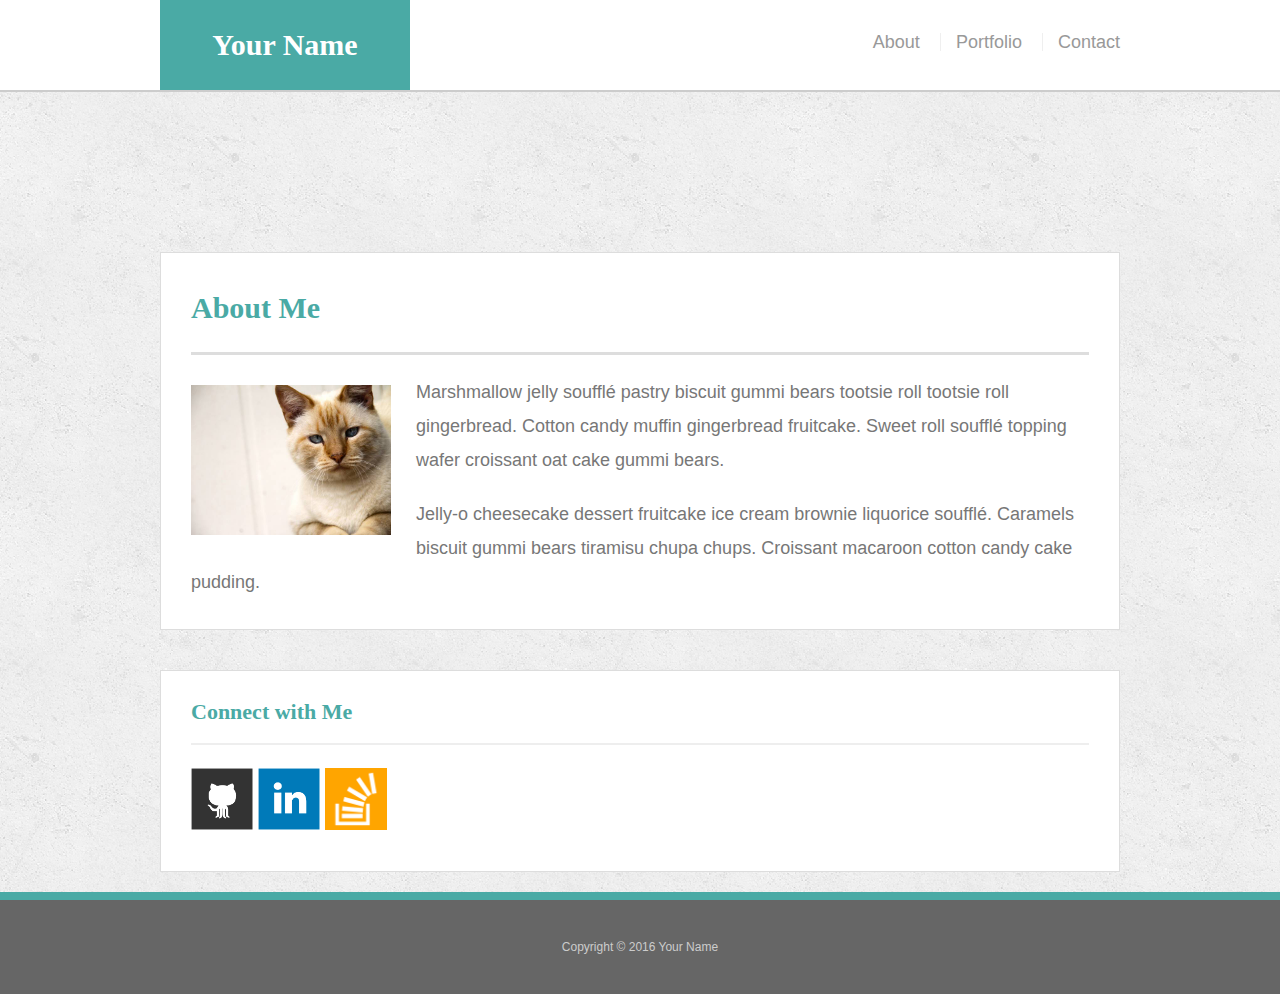
<file: index.html>
<!doctype html>
<html lang="en-us">

<head>
  <meta charset="UTF-8">
  <title>About | Your Name</title>
  <link rel="stylesheet" type="text/css" href="assets/css/reset.css">
  <link rel="stylesheet" type="text/css" href="assets/css/style.css">
</head>

<body>

  <header id="masthead">
    <div class="container">
      <a href="index.html" id="logo">Your Name</a>
      <nav>
        <a href="index.html" class="nava">About</a>
        <a href="portfolio.html" class="nava">Portfolio</a>
        <a href="contact.html" class="nava">Contact</a>
      </nav>
    </div>
  </header>

  <div id="main-container" class="container">
    <section class="main-section">
      <h1>About Me</h1>

      <img src="assets/images/cat.jpg" class="auth-image" alt="Your Name">

      <p>Marshmallow jelly souffl&eacute; pastry biscuit gummi bears tootsie roll tootsie roll gingerbread. Cotton candy muffin gingerbread fruitcake. Sweet roll souffl&eacute; topping wafer croissant oat cake gummi&nbsp;bears.</p>

      <p>Jelly-o cheesecake dessert fruitcake ice cream brownie liquorice souffl&eacute;. Caramels biscuit gummi bears tiramisu chupa chups. Croissant macaroon cotton candy cake pudding.</p>

    </section>

    <section class="sidebar">
      <div id="connect">
        <h2>Connect with Me</h2>

        <a href="#"><img src="assets/images/github-128.png" class="social" alt="GitHub" /></a>
        <a href="#"><img src="assets/images/linkedin-128.png" class="social" alt="LinkedIn" /></a>
        <a href="#"><img src="assets/images/stackoverflow-128.png" class="social" alt="Stack Overflow" /></a>
      </div>
    </section>
  </div>

  <footer>
    <div class="container">
      Copyright &copy; 2016 Your Name
    </div>
  </footer>
</body>

</html>
</file>
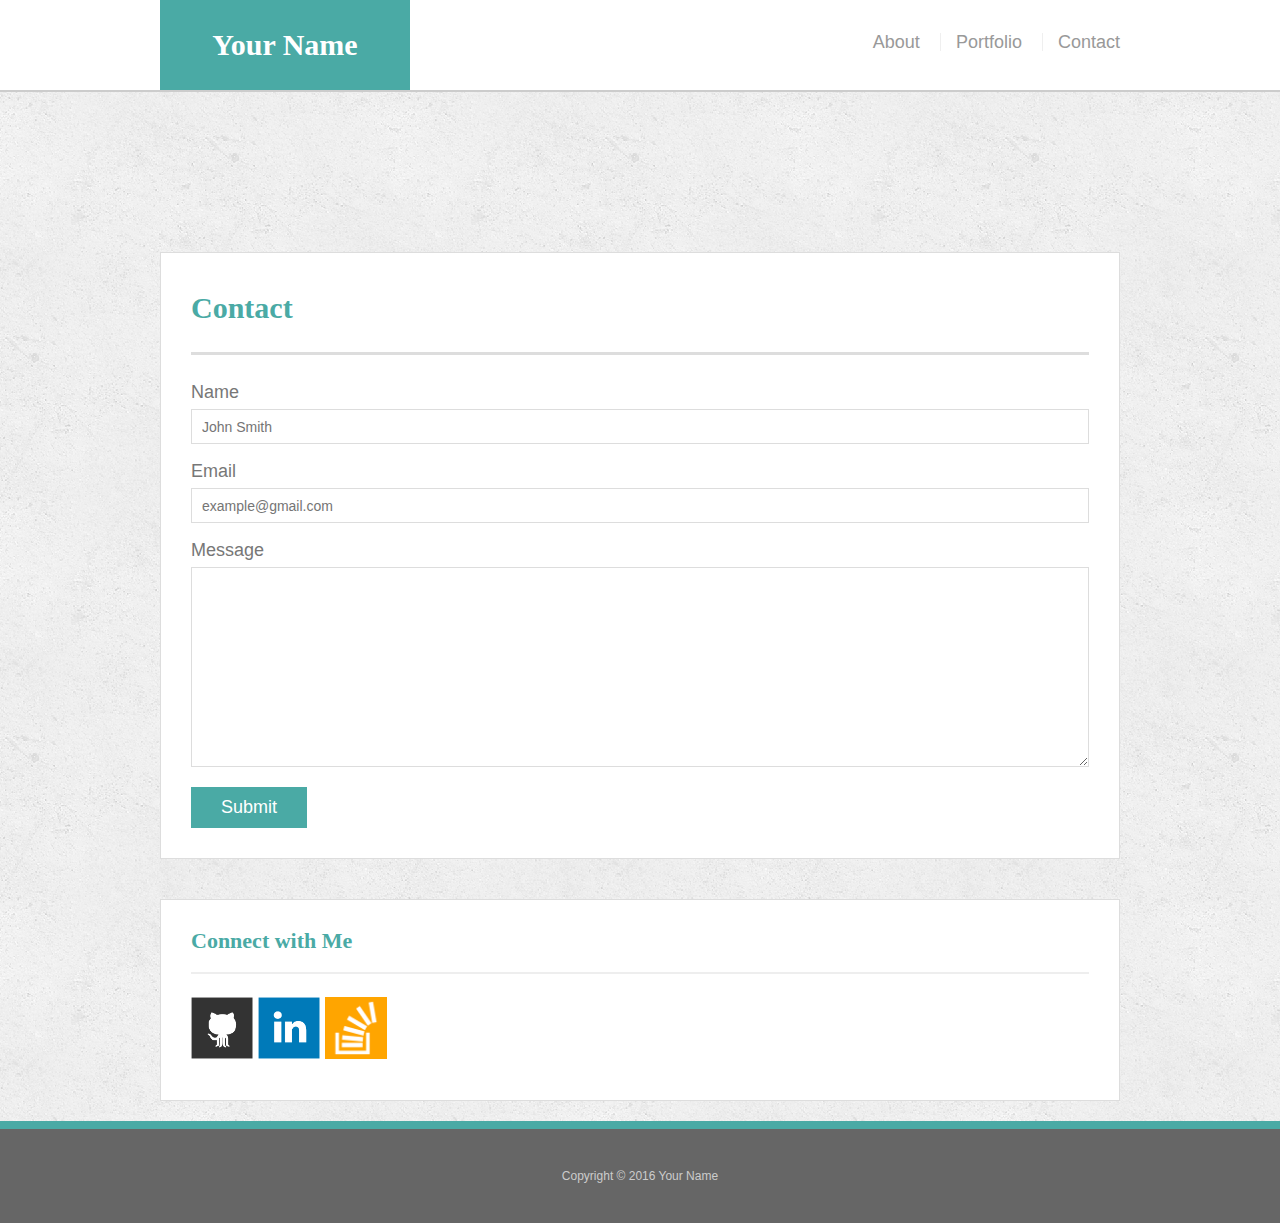
<file: contact.html>
<!doctype html>
<html lang="en-us">

<head>
  <meta charset="UTF-8">
  <title>Contact | Your Name</title>
  <link rel="stylesheet" type="text/css" href="assets/css/reset.css">
  <link rel="stylesheet" type="text/css" href="assets/css/style.css">
</head>

<body>

  <header id="masthead">
    <div class="container">
      <a href="index.html" id="logo">Your Name</a>
      <nav>
        <a href="index.html" class="nava">About</a>
        <a href="portfolio.html" class="nava">Portfolio</a>
        <a href="contact.html" class="nava">Contact</a>
      </nav>
    </div>
  </header>

  <div id="main-container" class="container">
    <section class="main-section">
      <h1>Contact</h1>

      <form id="contact-form">
        <ul>
          <li>
            <label for="name">Name</label>
            <input type="text" id="name" name="name" placeholder="John Smith" required="required">
          </li>
          <li>
            <label for="email">Email</label>
            <input type="email" id="email" name="email" placeholder="example@gmail.com" required="required">
          </li>
          <li>
            <label for="message">Message</label>
            <textarea id="message" name="message" required="required"></textarea>
          </li>
        </ul>
        <input type="submit">
      </form>

    </section>

    <section class="sidebar">
      <div id="connect">
        <h2>Connect with Me</h2>

        <a href="#"><img src="assets/images/github-128.png" class="social" alt="GitHub" /></a>
        <a href="#"><img src="assets/images/linkedin-128.png" class="social" alt="LinkedIn" /></a>
        <a href="#"><img src="assets/images/stackoverflow-128.png" class="social" alt="Stack Overflow" /></a>
      </div>
    </section>
  </div>

  <footer>
    <div class="container">
      Copyright &copy; 2016 Your Name
    </div>
  </footer>
</body>

</html>
</file>
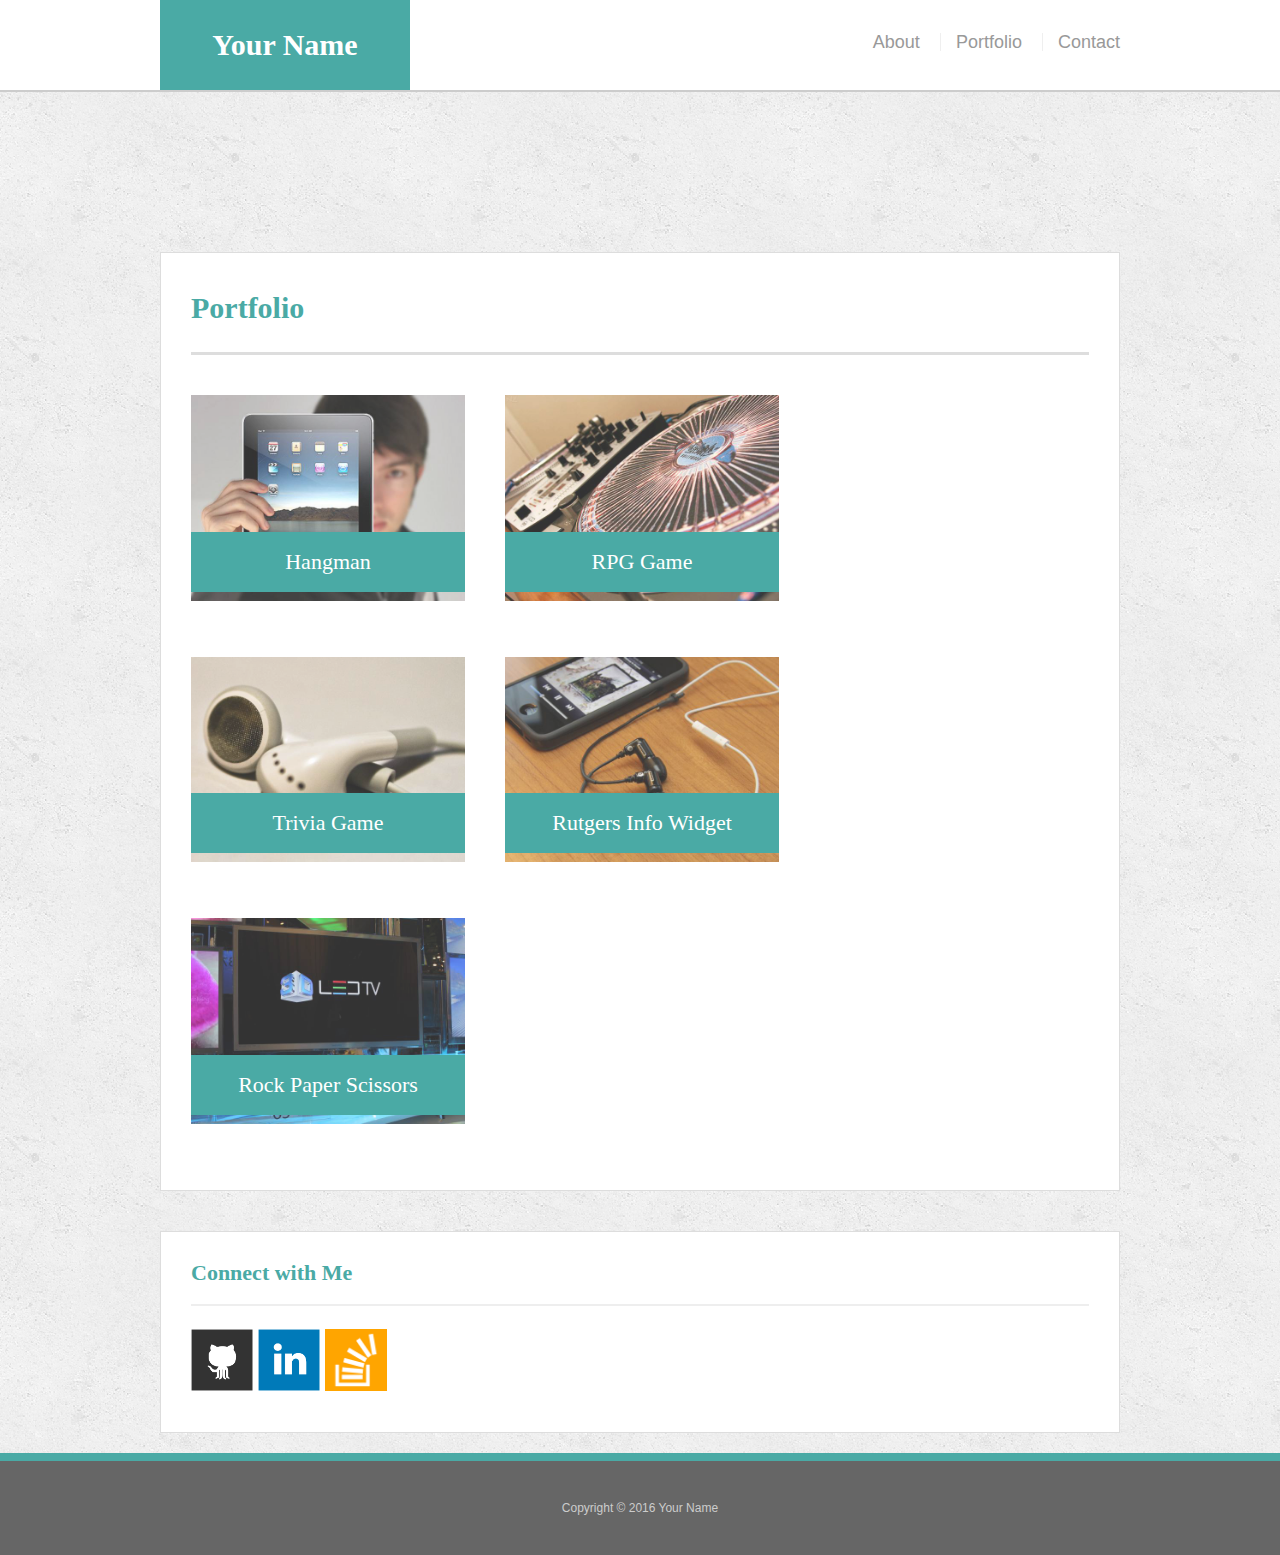
<file: portfolio.html>
<!doctype html>
<html lang="en-us">

<head>
  <meta charset="UTF-8">
  <title>Portfolio | Your Name</title>
  <link rel="stylesheet" type="text/css" href="assets/css/reset.css">
  <link rel="stylesheet" type="text/css" href="assets/css/style.css">
</head>

<body>

  <header id="masthead">
    <div class="container">
      <a href="index.html" id="logo">Your Name</a>
      <nav>
        <a href="index.html" class="nava">About</a>
        <a href="portfolio.html" class="nava">Portfolio</a>
        <a href="contact.html" class="nava">Contact</a>
      </nav>
    </div>
  </header>

  <div id="main-container" class="container">
    <section class="main-section">
      <h1>Portfolio</h1>

      <div class="work">
        <img src="assets/images/technics-q-c-640-480-1.jpg" alt="hangman">

        <h3>Hangman</h3>
      </div>
      <div class="work">
        <img src="assets/images/technics-q-c-640-480-2.jpg" alt="RPG Game">

        <h3>RPG Game</h3>
      </div>
      <div class="work">
        <img src="assets/images/technics-q-c-640-480-5.jpg" alt="Trivia Game">

        <h3>Trivia Game</h3>
      </div>
      <div class="work">
        <img src="assets/images/technics-q-c-640-480-7.jpg" alt="Rutgers Info Widget">

        <h3>Rutgers Info Widget</h3>
      </div>
      <div class="work">
        <img src="assets/images/technics-q-c-640-480-9.jpg" alt="Rock Paper Scissors">

        <h3>Rock Paper Scissors</h3>
      </div>

    </section>

    <section class="sidebar">
      <div id="connect">
        <h2>Connect with Me</h2>

        <a href="#"><img src="assets/images/github-128.png" class="social" alt="GitHub" /></a>
        <a href="#"><img src="assets/images/linkedin-128.png" class="social" alt="LinkedIn" /></a>
        <a href="#"><img src="assets/images/stackoverflow-128.png" class="social" alt="Stack Overflow" /></a>
      </div>
    </section>
  </div>

  <footer>
    <div class="container">
      Copyright &copy; 2016 Your Name
    </div>
  </footer>
</body>

</html>
</file>
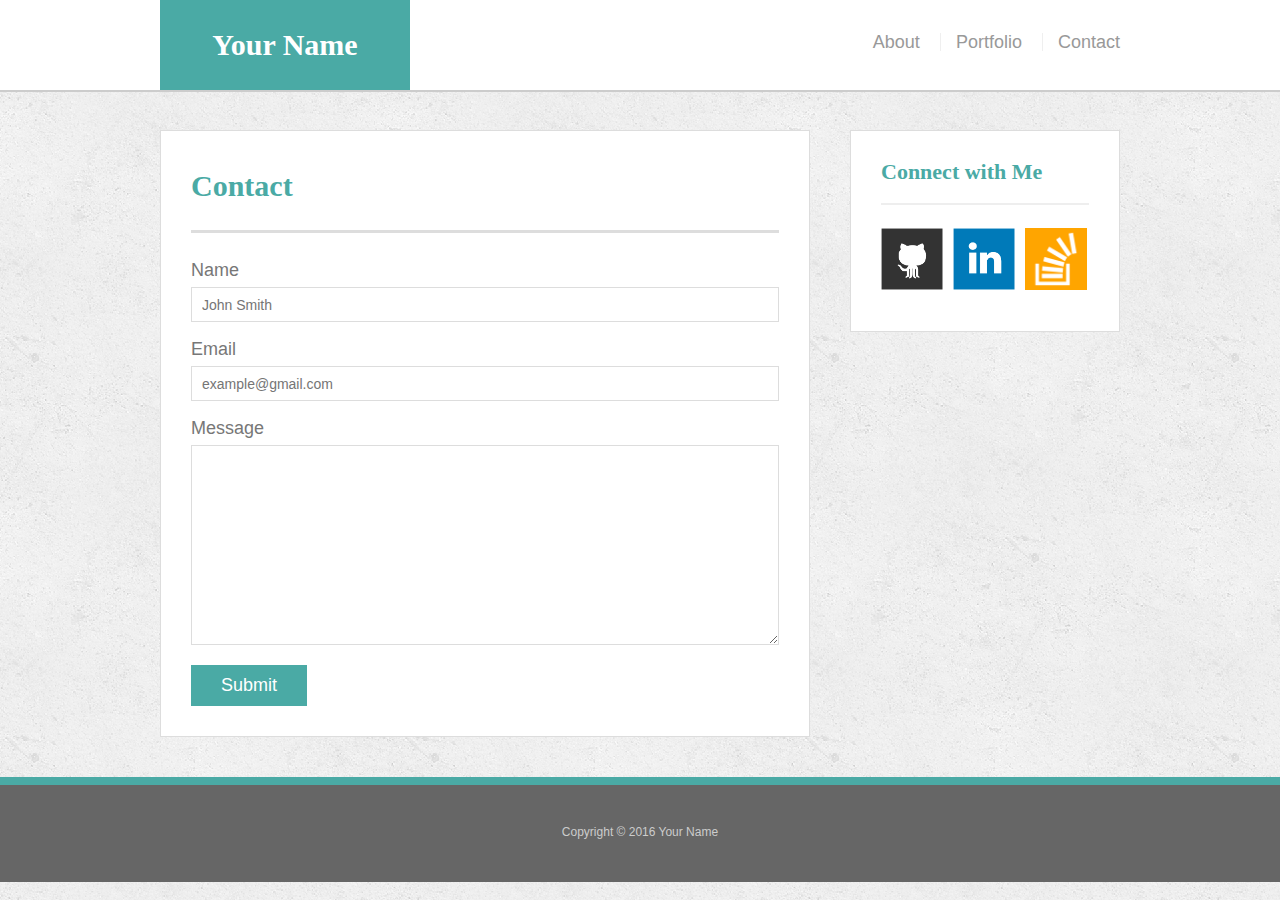
<file: bonus/hover-styles.html>
<!doctype html>
<html lang="en-us">

<head>
  <meta charset="UTF-8">
  <title>Hover Styling</title>
  <link rel="stylesheet" type="text/css" href="assets/css/reset.css">
  <link rel="stylesheet" type="text/css" href="assets/css/style.css">
</head>

<body>

  <header id="masthead">
    <div class="container">
      <a href="#" id="logo">Your Name</a>
      <nav>
        <a href="#">About</a>
        <a href="#">Portfolio</a>
        <a href="#">Contact</a>
      </nav>
    </div>
  </header>

  <div id="main-container" class="container">
    <section class="main-section">
      <h1>Contact</h1>

      <form id="contact-form">
        <ul>
          <li>
            <label for="name">Name</label>
            <input type="text" id="name" name="name" placeholder="John Smith" required="required">
          </li>
          <li>
            <label for="email">Email</label>
            <input type="email" id="email" name="email" placeholder="example@gmail.com" required="required">
          </li>
          <li>
            <label for="message">Message</label>
            <textarea id="message" name="message" required="required"></textarea>
          </li>
        </ul>
        <input type="submit">
      </form>

    </section>

    <section class="sidebar">
      <div id="connect">
        <h2>Connect with Me</h2>

        <img src="assets/images/github-128.png" class="social" alt="Github">
        <img src="assets/images/linkedin-128.png" class="social" alt="LinkedIn">
        <img src="assets/images/stackoverflow-128.png" class="social" alt="Stack Overflow">
      </div>
    </section>
  </div>

  <footer>
    <div class="container">
      Copyright &copy; 2016 Your Name
    </div>
  </footer>
</body>

</html>
</file>
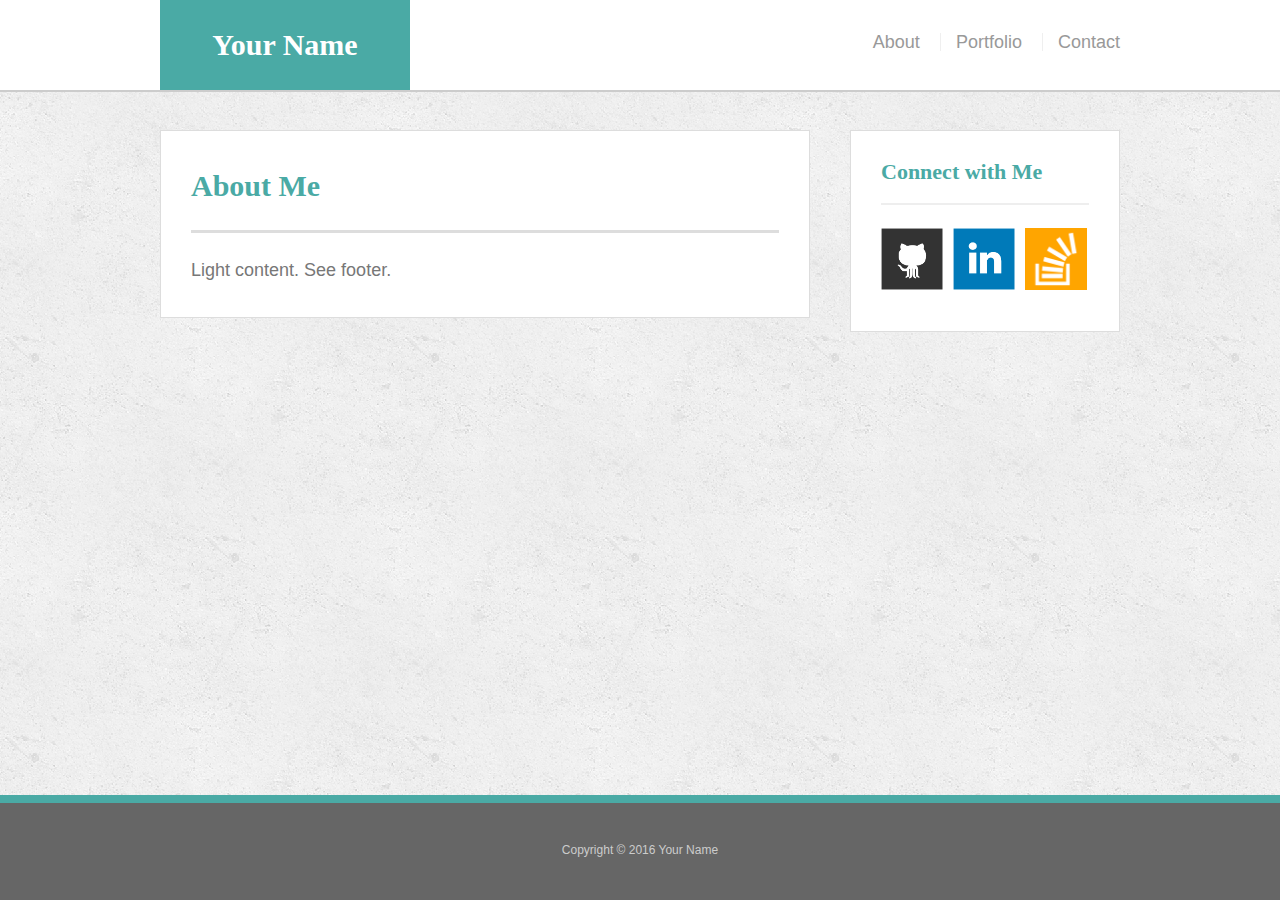
<file: bonus/sticky-footer.html>
<!doctype html>
<html lang="en-us">

<head>
  <meta charset="UTF-8">
  <title>Sticky Footer</title>
  <link rel="stylesheet" type="text/css" href="assets/css/reset.css">
  <link rel="stylesheet" type="text/css" href="assets/css/style.css">
</head>

<body>

  <header id="masthead">
    <div class="container">
      <a href="#" id="logo">Your Name</a>
      <nav>
        <a href="#">About</a>
        <a href="#">Portfolio</a>
        <a href="#">Contact</a>
      </nav>
    </div>
  </header>

  <div class="wrapper">
    <div id="main-container" class="container">
      <section class="main-section">
        <h1>About Me</h1>

        <p>Light content. See footer.</p>

      </section>

      <section class="sidebar">
        <div id="connect">
          <h2>Connect with Me</h2>

          <img src="assets/images/github-128.png" class="social" alt="Github">
          <img src="assets/images/linkedin-128.png" class="social" alt="LinkedIn">
          <img src="assets/images/stackoverflow-128.png" class="social" alt="Stack Overflow">
        </div>
      </section>

      <div class="push"></div>
    </div>
  </div>

  <footer>
    <div class="container">
      Copyright &copy; 2016 Your Name
    </div>
  </footer>
</body>

</html>
</file>
<file: assets/css/style.css>
body {
  font-family: Arial, "Helvetica Neue", Helvetica, sans-serif;
  font-size: 18px;
  line-height: 34px;
  color: #777;
  background: url("../images/concrete_seamless.png");
}

* {
  box-sizing: border-box;
}

/* general */

.container {
  width: 100%;
  max-width: 960px;
  margin: 0 auto;
  clear: both;
}

h1,
h2,
h3,
p {
  margin-bottom: 20px;
}

p:last-child {
  margin-bottom: 0;
}

h1,
h2,
h3 {
  font-family: Georgia, Times, "Times New Roman", serif;
  font-weight: 700;
  color: #4aaaa5;
}

h1 {
  padding-bottom: 20px;
  font-size: 30px;
  line-height: 49px;
  border-bottom: 3px solid #ddd;
}

h2,
h3 {
  font-size: 22px;
}

/* header */

#masthead {
  z-index: 99;
  width: 100%;
  margin: 0 0 30px;
  overflow: auto;
  color: #fff;
  background: #fff;
  border-bottom: 2px solid #ccc;
}

#logo {
  float: left;
  width: 250px;
  height: 90px;
  font-family: Georgia, Times, "Times New Roman", serif;
  font-size: 30px;
  font-weight: 700;
  line-height: 90px;
  color: #fff;
  text-align: center;
  text-decoration: none;
  background: #4aaaa5;
}

nav {
  float: right;
  margin-top: 25px;
}

nav a {
  display: inline-block;
  padding-left: 15px;
  margin-left: 15px;
  line-height: 18px;
  color: #999;
  text-decoration: none;
  border-left: 1px solid #efefef;
}

nav a:first-child {
  border-left: 0 none;
}

/* footer */

footer {
  padding: 30px 0;
  clear: both;
  font-size: 12px;
  color: #fff;
  color: #ccc;
  text-align: center;
  background: #666;
  border-top: 8px solid #4aaaa5;
}

/* sidebar */

.sidebar {
  float: right;
  width: 100%;
  max-width: 960px;
  padding: 30px;
  margin-bottom: 20px;
  background: #fff;
  border: 1px solid #ddd;
}

h3,
.sidebar h2 {
  padding-bottom: 20px;
  margin-bottom: 15px;
  line-height: 22px;
  border-bottom: 2px solid #eee;
}

.social {
  width: 62px;
  height: 62px;
  margin-top: 8px;
  margin-right: 5px;
}

.social:last-child {
  margin-right: 0;
}

/* main */

#main-container {
  padding-top: 130px;
}

.main-section {
  float: left;
  width: 100%;
  padding: 30px;
  margin: 0 0 40px;
  background: #fff;
  border: 1px solid #ddd;
}

/* portfolio page */

.work {
  position: relative;
  float: left;
  width: 274px;
  margin: 20px 0 25px;
  overflow: auto;
}

.work:nth-child(even) {
  margin-right: 40px;
}

.work img {
  width: 100%;
  border: 0 none;
  opacity: 0.8;
}

.work h3 {
  position: absolute;
  bottom: 20px;
  width: 100%;
  padding: 15px;
  margin-bottom: 0;
  font-weight: 300;
  line-height: 30px;
  color: #fff;
  text-align: center;
  background: #4aaaa5;
  border-bottom: 0;
}

.auth-image {
  float: left;
  width: 200px;
  height: auto;
  margin-top: 10px;
  margin-right: 25px;
}

/* contact page */

#contact-form ul {
  margin-bottom: 20px;
}

#contact-form li {
  margin-bottom: 10px;
}

label,
input[type=text],
input[type=email],
textarea {
  display: block;
  width: 100%;
}

input[type=text],
input[type=email],
textarea {
  height: 35px;
  padding: 0 10px;
  font-size: 14px;
  border: 1px solid #ddd;
}

textarea {
  height: 200px;
}

input[type=submit] {
  padding: 10px 30px;
  font-size: 18px;
  color: #fff;
  cursor: pointer;
  background: #4aaaa5;
  border: 0 none;
}

/* media queries */

@media screen and (max-width: 980px) {
    /* For desktop: */

    .main-section {
      width: 40%;
      margin-left: 12%;
    }
    .sidebar {
      width: 30%;
      margin-right: 12%;
    }
    #logo {
      margin-left: 12%;
    }
    nav {
      margin-right: 12.5%;
    }
    .auth-image {
      width: 100%;
      margin-bottom: 5%;
    }
    #masthead {
      position: fixed;
    }

}

  @media screen and (max-width: 768px) {
    /* For tablet: */

    .main-section {
      width: 96%;
      margin-left: 2%;
      margin-right: 2%
    }
    .sidebar {
      width: 96%;
      margin-left: 2%;
      margin-right: 2%;
    }
    #logo {
      margin-left: 2%;
    }
    nav {
      margin-right: 2%;
    }
    .auth-image {
      width: 50%;
      margin-bottom: 5%;
    }
        #masthead {
      position: fixed;
    }
}

@media screen and (max-width: 640px) {
  /* For mobile: */

  .main-section {
    width: 96%;
    margin-right: 2%;
    margin-left: 2%;
    margin-top: 10%;
  }
  .sidebar {
    width: 96%;
    margin-left: 2%;
    margin-right: 2%;
  }
   .auth-image {
    width: 100%;
    margin-bottom: 5%;
  }
.masthead {
  position: static;
}

  #logo {
    width: 100%;
  }
  nav {
    width: 100%;
  }
  .work {
    width: 100%;
  }
  .nava {
    padding-left: 10%;
    padding-right: 10%;
    position: static;
  }
}
</file>
<file: bonus/assets/css/style.css>
body {
  font-family: Arial, "Helvetica Neue", Helvetica, sans-serif;
  font-size: 18px;
  line-height: 34px;
  color: #777;
  background: url("../images/concrete_seamless.png");
}

* {
  box-sizing: border-box;
  margin: 0;
}

/* sticky footer styling */

/* http://ryanfait.com/html5-sticky-footer/ */

html,
body {
  height: 100%;
}

.wrapper {
  height: auto !important;
  height: 100%;
  min-height: 100%;
  margin: 0 auto -105px;
}

footer,
.push {
  height: 105px;
}

/* end sticky footer styling */

/* start hover styling */

#logo:hover,
input[type=submit]:hover {
  background: #5e7f7e;
}

nav a:hover {
  color: #5e7f7e;
}

.social:hover {
  cursor: pointer;
  opacity: 0.8;
}

/* end hover styling */

/* general styling */

.container {
  width: 100%;
  max-width: 960px;
  margin: 0 auto;
  clear: both;
}

h1,
h2,
h3,
p {
  margin-bottom: 20px;
}

p:last-child {
  margin-bottom: 0;
}

h1,
h2,
h3 {
  font-family: Georgia, Times, "Times New Roman", serif;
  font-weight: 700;
  color: #4aaaa5;
}

h1 {
  padding-bottom: 20px;
  font-size: 30px;
  line-height: 49px;
  border-bottom: 3px solid #ddd;
}

h2,
h3 {
  font-size: 22px;
}

/* header */

#masthead {
  position: fixed;
  z-index: 99;
  width: 100%;
  margin: 0 0 30px;
  overflow: auto;
  color: #fff;
  background: #fff;
  border-bottom: 2px solid #ccc;
}

#logo {
  float: left;
  width: 250px;
  height: 90px;
  font-family: Georgia, Times, "Times New Roman", serif;
  font-size: 30px;
  font-weight: 700;
  line-height: 90px;
  color: #fff;
  text-align: center;
  text-decoration: none;
  background: #4aaaa5;
}

nav {
  float: right;
  margin-top: 25px;
}

nav a {
  display: inline-block;
  padding-left: 15px;
  margin-left: 15px;
  line-height: 18px;
  color: #999;
  text-decoration: none;
  border-left: 1px solid #efefef;
}

nav a:first-child {
  border-left: 0 none;
}

/* footer */

footer {
  padding: 30px 0;
  clear: both;
  font-size: 12px;
  color: #fff;
  color: #ccc;
  text-align: center;
  background: #666;
  border-top: 8px solid #4aaaa5;
}

/* sidebar */

.sidebar {
  float: right;
  width: 100%;
  max-width: 270px;
  padding: 30px;
  margin-bottom: 20px;
  background: #fff;
  border: 1px solid #ddd;
}

h3,
.sidebar h2 {
  padding-bottom: 20px;
  margin-bottom: 15px;
  line-height: 22px;
  border-bottom: 2px solid #eee;
}

.social {
  width: 62px;
  height: 62px;
  margin-top: 8px;
  margin-right: 5px;
}

.social:last-child {
  margin-right: 0;
}

/* main */

#main-container {
  padding-top: 130px;
}

.main-section {
  float: left;
  width: 100%;
  max-width: 650px;
  padding: 30px;
  margin: 0 0 40px;
  background: #fff;
  border: 1px solid #ddd;
}

/* contact page */

#contact-form ul {
  margin-bottom: 20px;
}

#contact-form li {
  margin-bottom: 10px;
}

label,
input[type=text],
input[type=email],
textarea {
  display: block;
  width: 100%;
}

input[type=text],
input[type=email],
textarea {
  height: 35px;
  padding: 0 10px;
  font-size: 14px;
  border: 1px solid #ddd;
}

textarea {
  height: 200px;
}

input[type=submit] {
  padding: 10px 30px;
  font-size: 18px;
  color: #fff;
  cursor: pointer;
  background: #4aaaa5;
  border: 0 none;
}
</file>
